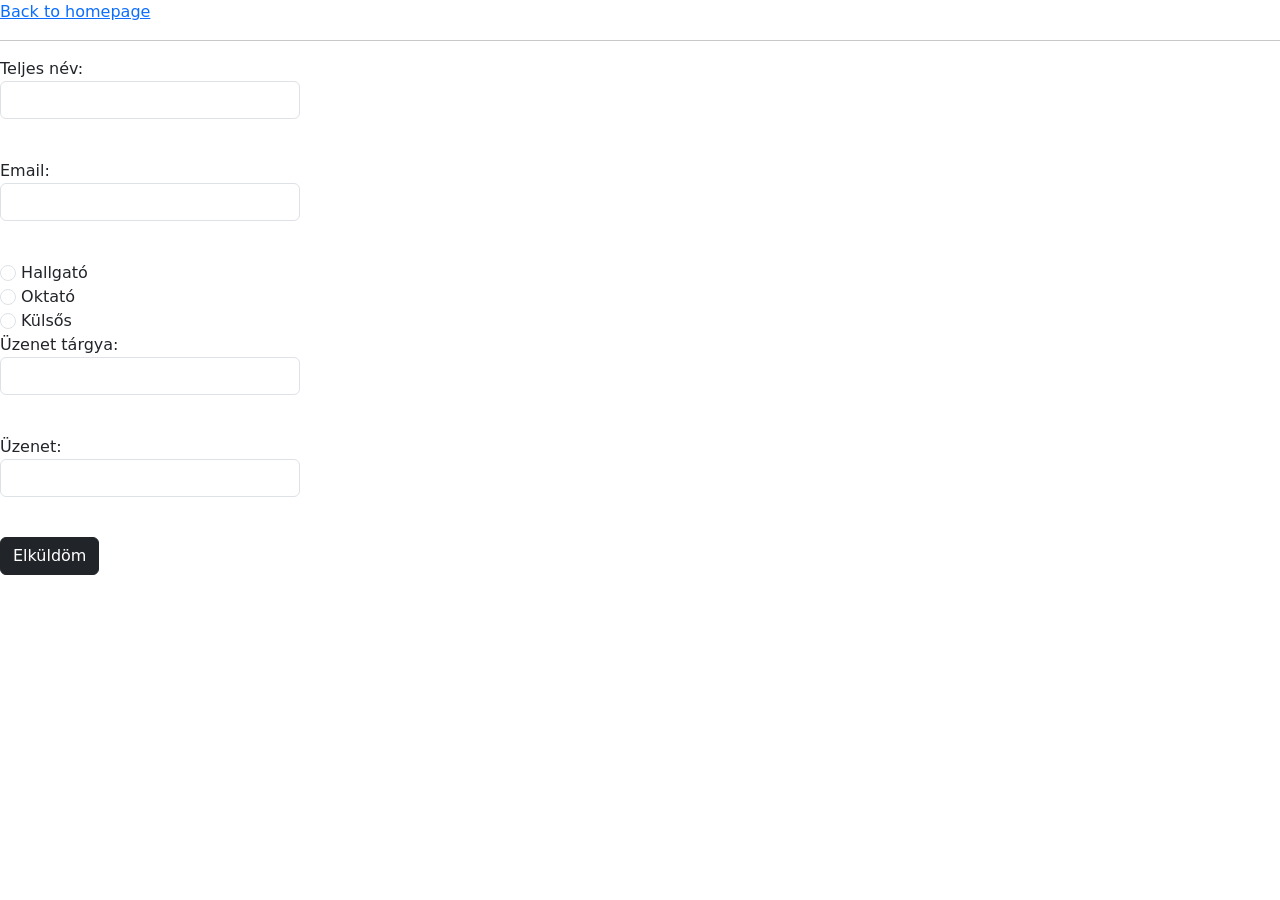
<file: pages/contact.html>
<!DOCTYPE html>
<html lang="en">
<head>
    <meta charset="UTF-8">
    <meta name="viewport" content="width=device-width, initial-scale=1.0">
    <title>Document</title>
    <link rel="stylesheet" href="../styles/main.css">
    <link href="https://cdn.jsdelivr.net/npm/bootstrap@5.3.8/dist/css/bootstrap.min.css" rel="stylesheet" integrity="sha384-sRIl4kxILFvY47J16cr9ZwB07vP4J8+LH7qKQnuqkuIAvNWLzeN8tE5YBujZqJLB" crossorigin="anonymous">
</head>
<body>
    <a href="../">Back to homepage</a>
    <hr>
    <div class="mb-3" style="width: 300px;">
        <label for="name">Teljes név:</label><br>
        <input type="text" class="form-control" id="name" name="name" maxlength="50"><br>
    </div>
    <!-- a maxlength a maximum karakter számot adja meg, amit be lehet írni -->
    <div class="mb-3" style="width: 300px;">
        <label for="email">Email:</label><br>
        <input type="email" class="form-control" id="email" name="email"><br>
    </div>

    <input type="radio" class="form-check-input" id="hallgato" name="ki" value="Hallgató"> <!-- a valuet a szerver latja -->
    <label for="hallgato">Hallgató</label><br>
    
    <input type="radio" class="form-check-input" id="oktato" name="ki" value="Oktató">
    <label for="oktato">Oktató</label><br> <!-- a for miatt nem csak a pöttyre kattintva lehet választani, hanem a szövegre is -->
    
    <input type="radio" class="form-check-input" id="kulsos" name="ki" value="Külsős"> <!-- a name azert kell, hogy egy csoportba tartozzanak a rádiógombok, így csak egyet lehet kiválasztani -->
    <label for="kulsos">Külsős</label><br>

    <div class="mb-3" style="width: 300px;">
        <label for="targy">Üzenet tárgya:</label><br>
        <input type="text" class="form-control" id="targy" name="uz"><br>
    </div>

    <div class="mb-3" style="width: 300px;">
        <label for="tart">Üzenet:</label><br>
        <input type="text" class="form-control" id="tart" name="uztart"><br>
    </div>

    <button type="button" class="btn btn-dark">Elküldöm</button>

    <script src="https://cdn.jsdelivr.net/npm/bootstrap@5.3.8/dist/js/bootstrap.bundle.min.js" integrity="sha384-FKyoEForCGlyvwx9Hj09JcYn3nv7wiPVlz7YYwJrWVcXK/BmnVDxM+D2scQbITxI" crossorigin="anonymous"></script>
</body>
</html>
</file>
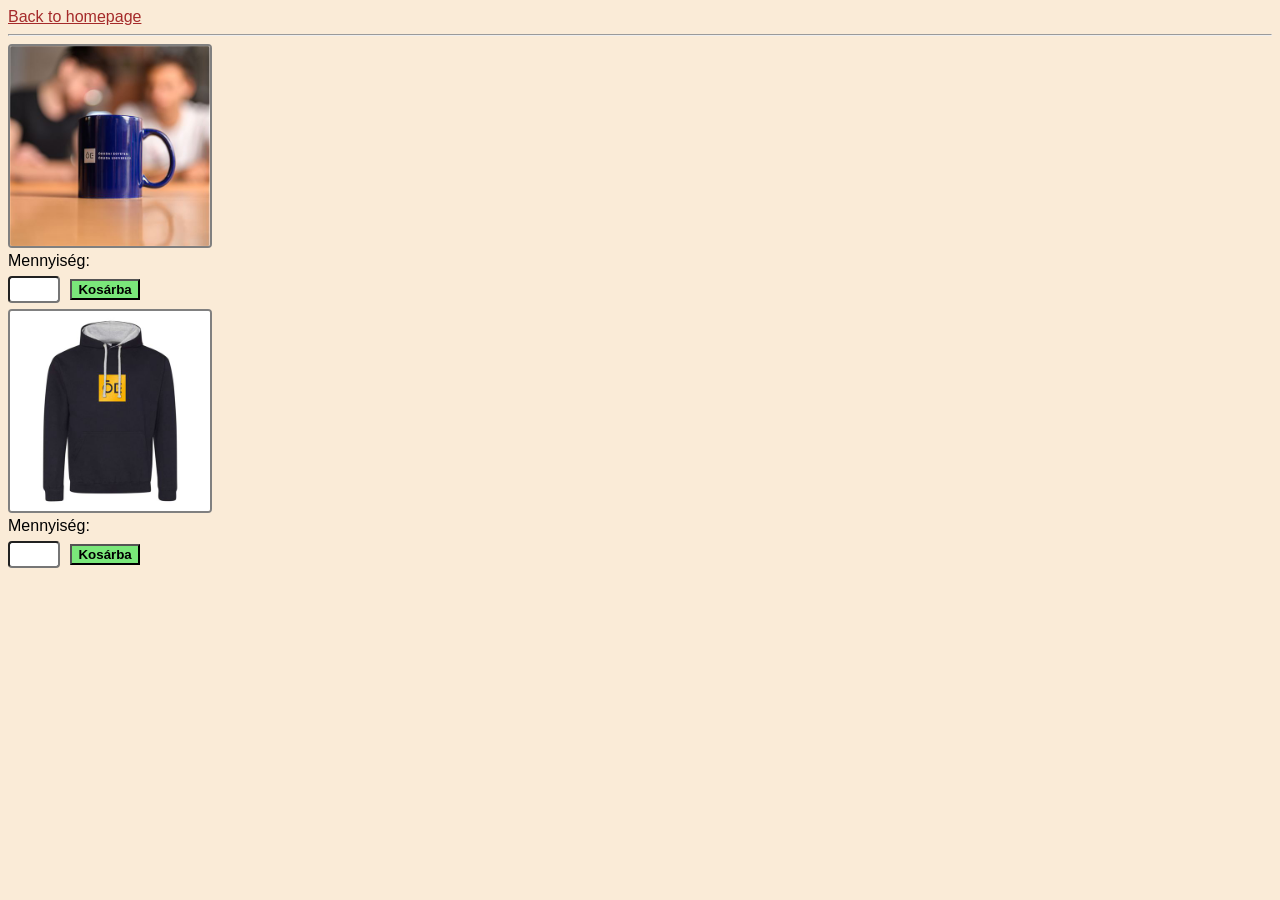
<file: pages/merch.html>
<!DOCTYPE html>
<html lang="en">
<head>
    <meta charset="UTF-8">
    <meta name="viewport" content="width=device-width, initial-scale=1.0">
    <title>Document</title>
    <link rel="stylesheet" href="../styles/main.css">
    <link rel="stylesheet" href="../styles/merch.css">
</head>
<body>
    <a href="../">Back to homepage</a>
    <hr>
    <img src="../images/bogre.jpg" alt="Bögre" width="200" height="200">
    
    <form>
        <label for="bogre">Mennyiség:</label><br>
        <input type="text" id="bogre" name="bogre">
        <button type="button">Kosárba</button>
    </form>

    <img src="../images/pulover.jpg" alt="Pulóver" width="200" height="200">
    <form>
    <label for="pulcsi">Mennyiség:</label><br>
    <input type="text" id="pulcsi" name="pulcsi">
    <button type="button">Kosárba</button>
    </form>
</body>
</html>
</file>
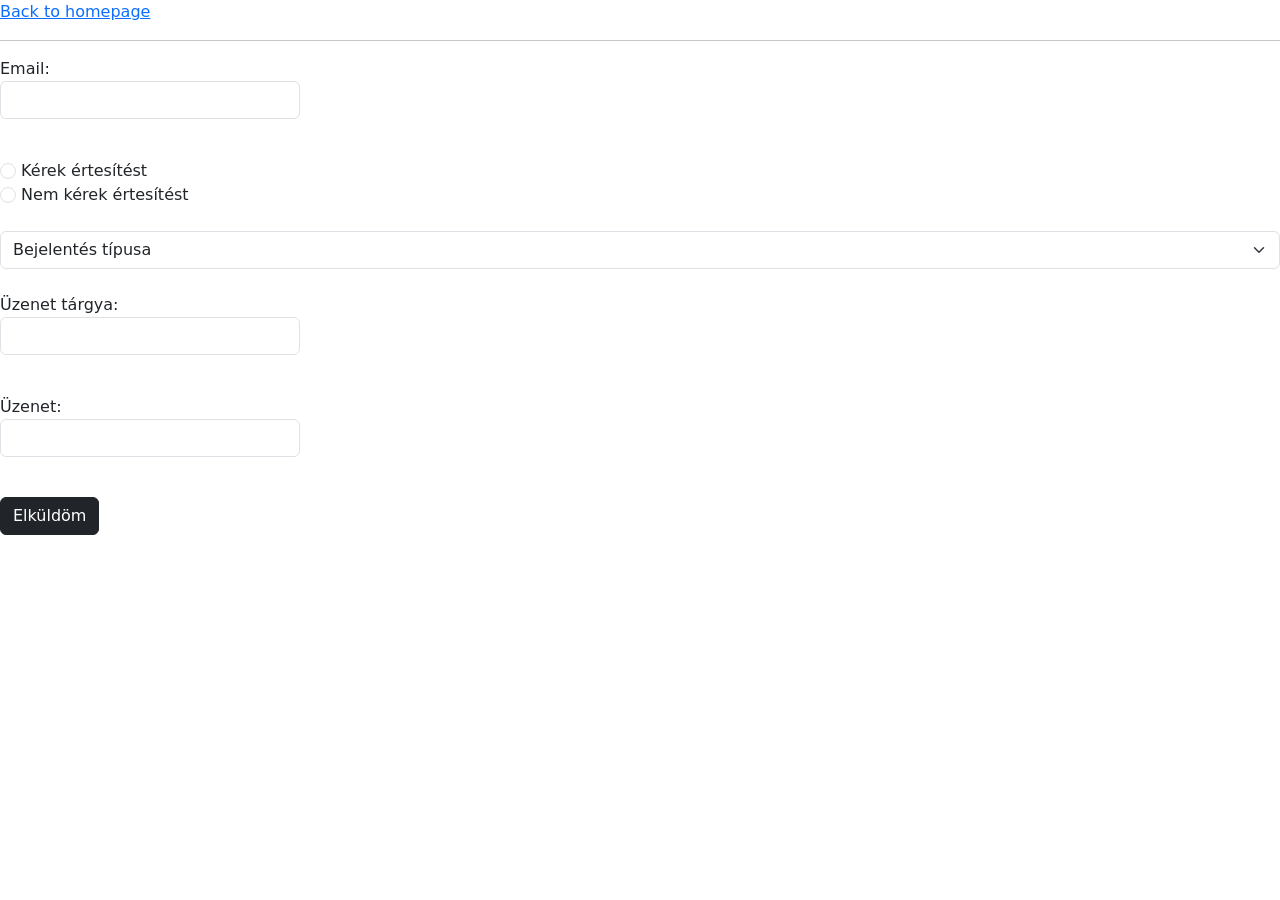
<file: pages/problem.html>
<!DOCTYPE html>
<html lang="en">
<head>
    <meta charset="UTF-8">
    <meta name="viewport" content="width=device-width, initial-scale=1.0">
    <title>Document</title>
    <link rel="stylesheet" href="../styles/main.css">
    <link href="https://cdn.jsdelivr.net/npm/bootstrap@5.3.8/dist/css/bootstrap.min.css" rel="stylesheet" integrity="sha384-sRIl4kxILFvY47J16cr9ZwB07vP4J8+LH7qKQnuqkuIAvNWLzeN8tE5YBujZqJLB" crossorigin="anonymous">
</head>
<body>
    <script src="https://cdn.jsdelivr.net/npm/bootstrap@5.3.8/dist/js/bootstrap.bundle.min.js" integrity="sha384-FKyoEForCGlyvwx9Hj09JcYn3nv7wiPVlz7YYwJrWVcXK/BmnVDxM+D2scQbITxI" crossorigin="anonymous"></script>
    <a href="../">Back to homepage</a>
    <hr>
    <div class="mb-3" style="width: 300px;">
        <label for="email">Email:</label><br>
        <input type="email" class="form-control" id="email" name="email"><br>
    </div>
    <input type="radio" class="form-check-input" id="kerek" name="ker" value="Kérek">
    <label for="kerek">Kérek értesítést</label><br>
    
    <input type="radio" class="form-check-input" id="nemker" name="ker" value="Nem kérek">
    <label for="nemker">Nem kérek értesítést</label><br>

    <br>
    <select id="bej" class="form-select" name="bejelentes">
        <option selected>Bejelentés típusa</option>
        <option value="alt">1: Általános bejelentés</option>
        <option value="poz">2: Pozitív vélemény</option>
        <option value="pan">3: Panaszt kívánok tenni</option>
    </select><br>

    <div class="mb-3" style="width: 300px;">
        <label for="targy">Üzenet tárgya:</label><br>
        <input type="text" class="form-control" id="targy" name="uz" size="50" maxlength="200"><br>
    </div>

    <div class="mb-3" style="width: 300px;">
        <label for="tart">Üzenet:</label><br>
        <input type="text" class="form-control" id="tart" name="uztart" size="200" maxlength="800"><br>
    </div>

    <button type="button" class="btn btn-dark">Elküldöm</button>
</body>
</html>
</file>
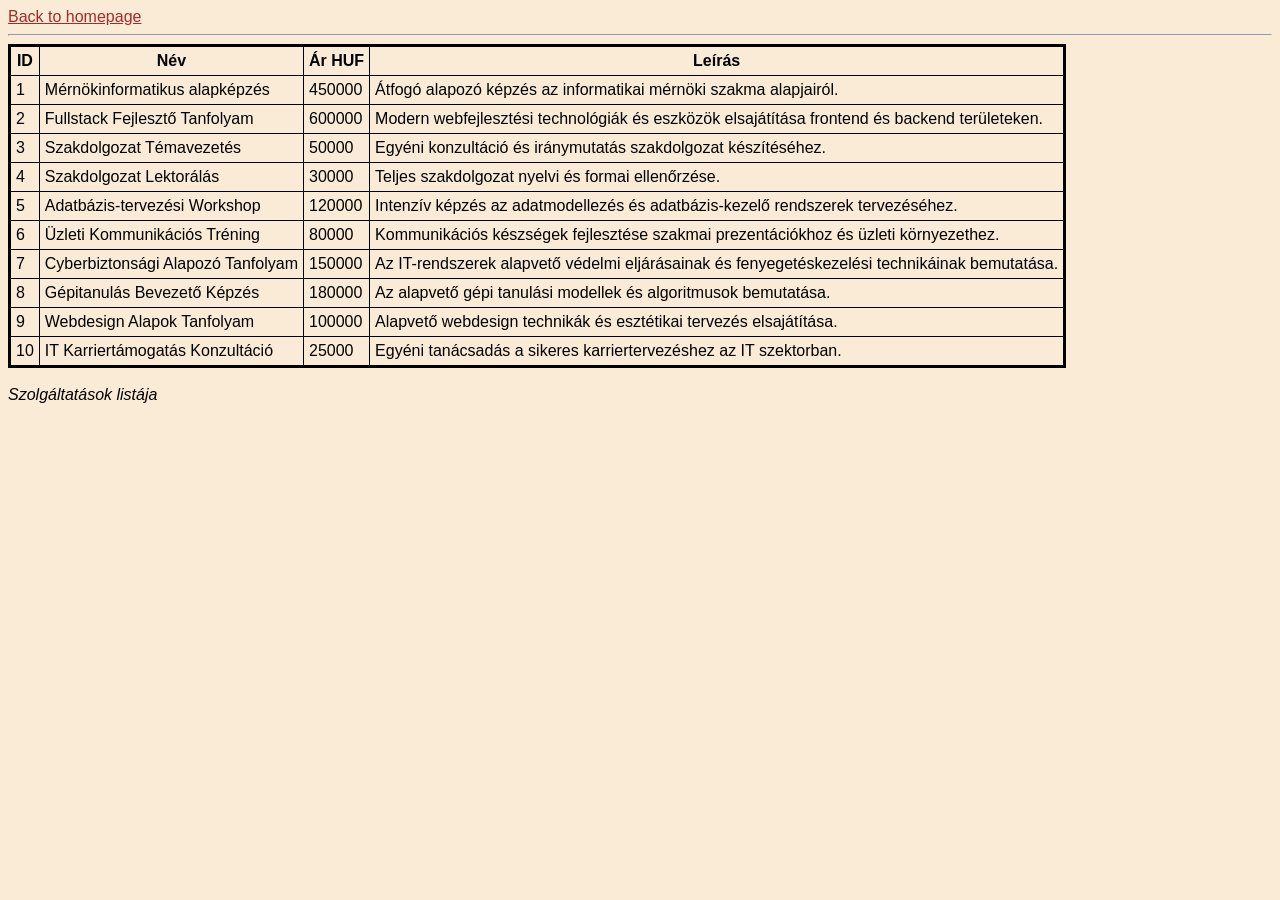
<file: pages/services.html>
<!DOCTYPE html>
<html lang="en">
<head>
    <meta charset="UTF-8">
    <meta name="viewport" content="width=device-width, initial-scale=1.0">
    <title>Szolgáltatások</title>
    <link rel="stylesheet" href="../styles/main.css">
    <link rel="stylesheet" href="../styles/services.css">
</head>

<body>
    <a href="../">Back to homepage</a>
    <hr>

    <table>
        <tr>
            <th>ID</th>
            <th>Név</th>
            <th>Ár HUF</th>
            <th>Leírás</th>
        </tr>
        <tr>
            <td>1</td>
            <td>Mérnökinformatikus alapképzés</td>
            <td>450000</td>
            <td>Átfogó alapozó képzés az informatikai mérnöki szakma alapjairól.</td>
        </tr>
        <tr>
            <td>2</td>
            <td>Fullstack Fejlesztő Tanfolyam</td>
            <td>600000</td>
            <td>Modern webfejlesztési technológiák és eszközök elsajátítása frontend és backend területeken.</td>
        </tr>
        <tr>
            <td>3</td>
            <td>Szakdolgozat Témavezetés</td>
            <td>50000</td>
            <td>Egyéni konzultáció és iránymutatás szakdolgozat készítéséhez.</td>
        </tr>
        <tr>
            <td>4</td>
            <td>Szakdolgozat Lektorálás</td>
            <td>30000</td>
            <td>Teljes szakdolgozat nyelvi és formai ellenőrzése.</td>
        </tr>
        <tr>
            <td>5</td>
            <td>Adatbázis-tervezési Workshop</td>
            <td>120000</td>
            <td>Intenzív képzés az adatmodellezés és adatbázis-kezelő rendszerek tervezéséhez.</td>
        </tr>
        <tr>
            <td>6</td>
            <td>Üzleti Kommunikációs Tréning</td>
            <td>80000</td>
            <td>Kommunikációs készségek fejlesztése szakmai prezentációkhoz és üzleti környezethez.</td>
        </tr>
        <tr>
            <td>7</td>
            <td>Cyberbiztonsági Alapozó Tanfolyam</td>
            <td>150000</td>
            <td>Az IT-rendszerek alapvető védelmi eljárásainak és fenyegetéskezelési technikáinak bemutatása.</td>
        </tr>
        <tr>
            <td>8</td>
            <td>Gépitanulás Bevezető Képzés</td>
            <td>180000</td>
            <td>Az alapvető gépi tanulási modellek és algoritmusok bemutatása.</td>
        </tr>
        <tr>
            <td>9</td>
            <td>Webdesign Alapok Tanfolyam</td>
            <td>100000</td>
            <td>Alapvető webdesign technikák és esztétikai tervezés elsajátítása.</td>
        </tr>
        <tr>
            <td>10</td>
            <td>IT Karriertámogatás Konzultáció</td>
            <td>25000</td>
            <td>Egyéni tanácsadás a sikeres karriertervezéshez az IT szektorban.</td>
        </tr>
    </table>
    <br>
    <i>Szolgáltatások listája</i>
</body>
</html>
</file>
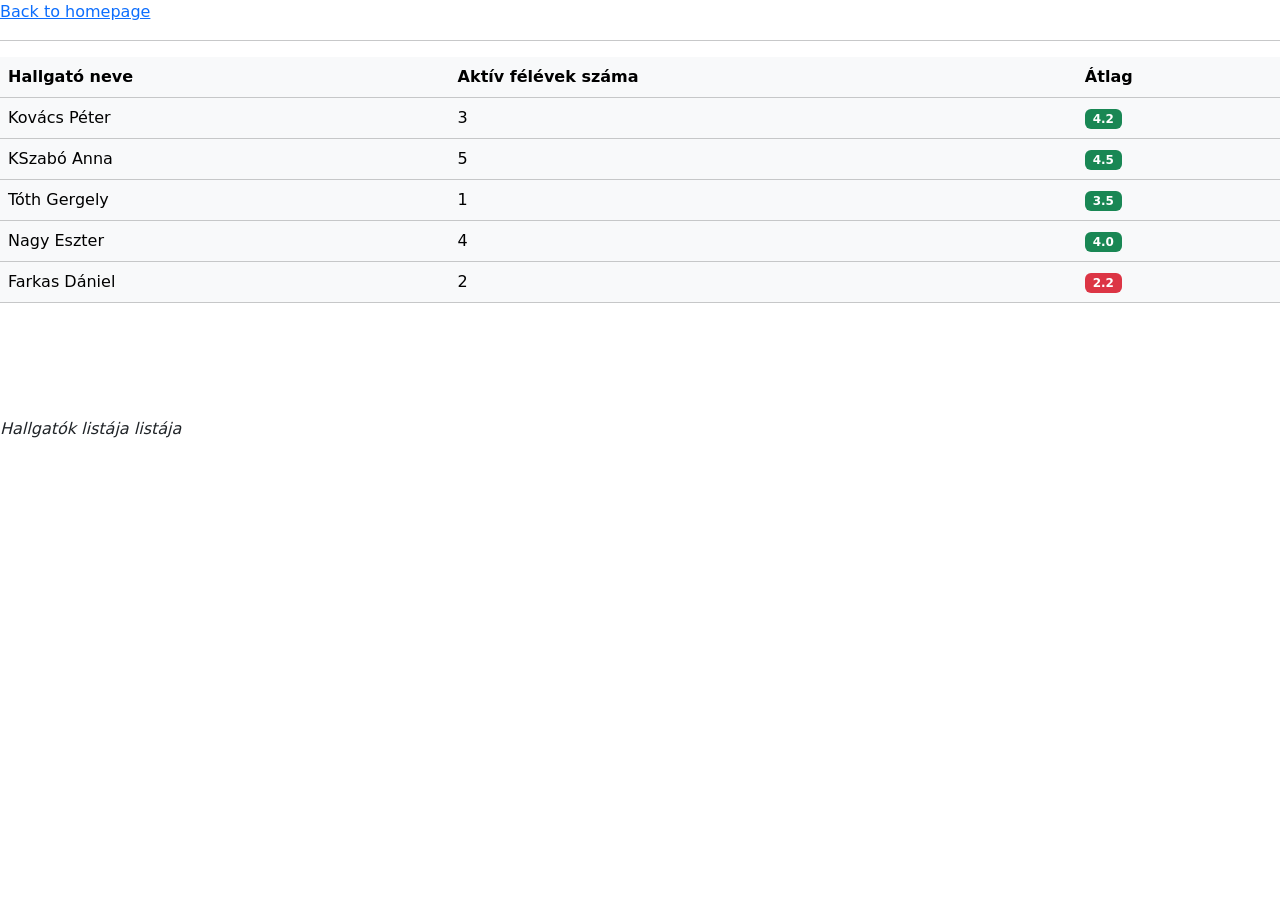
<file: pages/students.html>
<!DOCTYPE html>
<html lang="en">
<head>
    <meta charset="UTF-8">
    <meta name="viewport" content="width=device-width, initial-scale=1.0">
    <title>Document</title>
    <link rel="stylesheet" href="../styles/main.css">
    <link href="https://cdn.jsdelivr.net/npm/bootstrap@5.3.8/dist/css/bootstrap.min.css" rel="stylesheet" integrity="sha384-sRIl4kxILFvY47J16cr9ZwB07vP4J8+LH7qKQnuqkuIAvNWLzeN8tE5YBujZqJLB" crossorigin="anonymous">
    <script src="https://cdn.jsdelivr.net/npm/bootstrap@5.3.8/dist/js/bootstrap.bundle.min.js" integrity="sha384-FKyoEForCGlyvwx9Hj09JcYn3nv7wiPVlz7YYwJrWVcXK/BmnVDxM+D2scQbITxI" crossorigin="anonymous"></script>
</head>
<body>
    
    <a href="../">Back to homepage</a>
    <hr>

    <table id = "tablazat" class="table table-light table-hover">
        <tr>
            <th>Hallgató neve</th>
            <th>Aktív félévek száma</th>
            <th>Átlag</th>
        </tr>
        <tr>
            <td>Kovács Péter</td>
            <td>3</td>
            <td><span class = "badge bg-success">4.2</span></td>
        </tr>
        <tr>
            <td>KSzabó Anna</td>
            <td>5</td>
            <td><span class = "badge bg-success">4.5</span></td>
        </tr>
        <tr>
            <td>Tóth Gergely</td>
            <td>1</td>
            <td><span class = "badge bg-success">3.5</span></td>
        </tr>
        <tr>
            <td>Nagy Eszter</td>
            <td>4</td>
            <td><span class = "badge bg-success">4.0</span></td>
        </tr>
        <tr>
            <td>Farkas Dániel</td>
            <td>2</td>
            <td><span class = "badge bg-danger  ">2.2</span></td>
        </tr>
    </table>
    <h1 id = "alert" class = "alert alert-danger">Mobil nézet nem támogatott</h1>
    <i>Hallgatók listája listája</i>
</body>
</html>
</file>
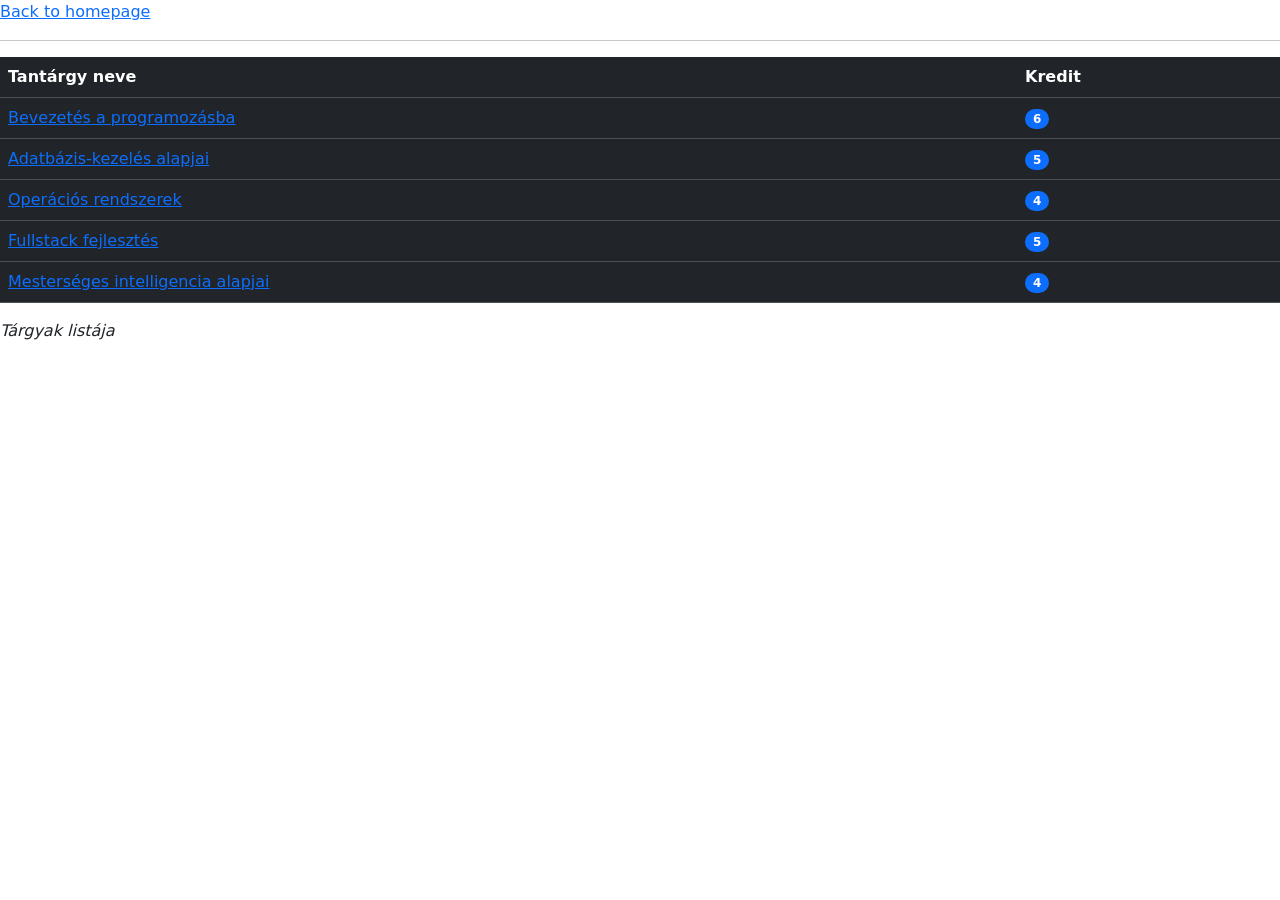
<file: pages/subjects.html>
<!DOCTYPE html>
<html lang="en">
<head>
    <meta charset="UTF-8">
    <meta name="viewport" content="width=device-width, initial-scale=1.0">
    <title>Document</title>
    <link rel="stylesheet" href="../styles/main.css">
    <link href="https://cdn.jsdelivr.net/npm/bootstrap@5.3.8/dist/css/bootstrap.min.css" rel="stylesheet" integrity="sha384-sRIl4kxILFvY47J16cr9ZwB07vP4J8+LH7qKQnuqkuIAvNWLzeN8tE5YBujZqJLB" crossorigin="anonymous">
</head>
<body>
    <a href="../">Back to homepage</a>
    <hr>
    <table class="table table-dark">
        <tr>
            <th>Tantárgy neve</th>
            <th>Kredit</th>
        </tr>
        <tr>
            <td><a href="../subjects/bevezetes-a-programozasba.html">Bevezetés a programozásba</a></td>
            <td><span class="badge rounded-pill text-bg-primary">6</span></td>
        </tr>
        <tr>
            <td><a href="../subjects/adatbazis-kezeles-alapjai.html">Adatbázis-kezelés alapjai</a></td>
            <td><span class="badge rounded-pill text-bg-primary">5</span></td>
        </tr>
        <tr>
            <td><a href="../subjects/operacios-rendszerek.html">Operációs rendszerek</a></td>
            <td><span class="badge rounded-pill text-bg-primary">4</span></td>
        </tr>
        <tr>
            <td><a href="../subjects/fullstack-fejlesztes.html">Fullstack fejlesztés</a></td>
            <td><span class="badge rounded-pill text-bg-primary">5</span></td>
        </tr>
        <tr>
            <td><a href="../subjects/mesterseges-intelligencia-alapjai.html">Mesterséges intelligencia alapjai</a></td>
            <td><span class="badge rounded-pill text-bg-primary">4</span></td>
        </tr>
    </table>
    <i>Tárgyak listája</i>
<!-- ezt erdemes inkabb a vegere tenni, hogy gyorsabban betoltsen a tartalom -->
<script src="https://cdn.jsdelivr.net/npm/bootstrap@5.3.8/dist/js/bootstrap.bundle.min.js" integrity="sha384-FKyoEForCGlyvwx9Hj09JcYn3nv7wiPVlz7YYwJrWVcXK/BmnVDxM+D2scQbITxI" crossorigin="anonymous"></script>
</body>
</html>
</file>
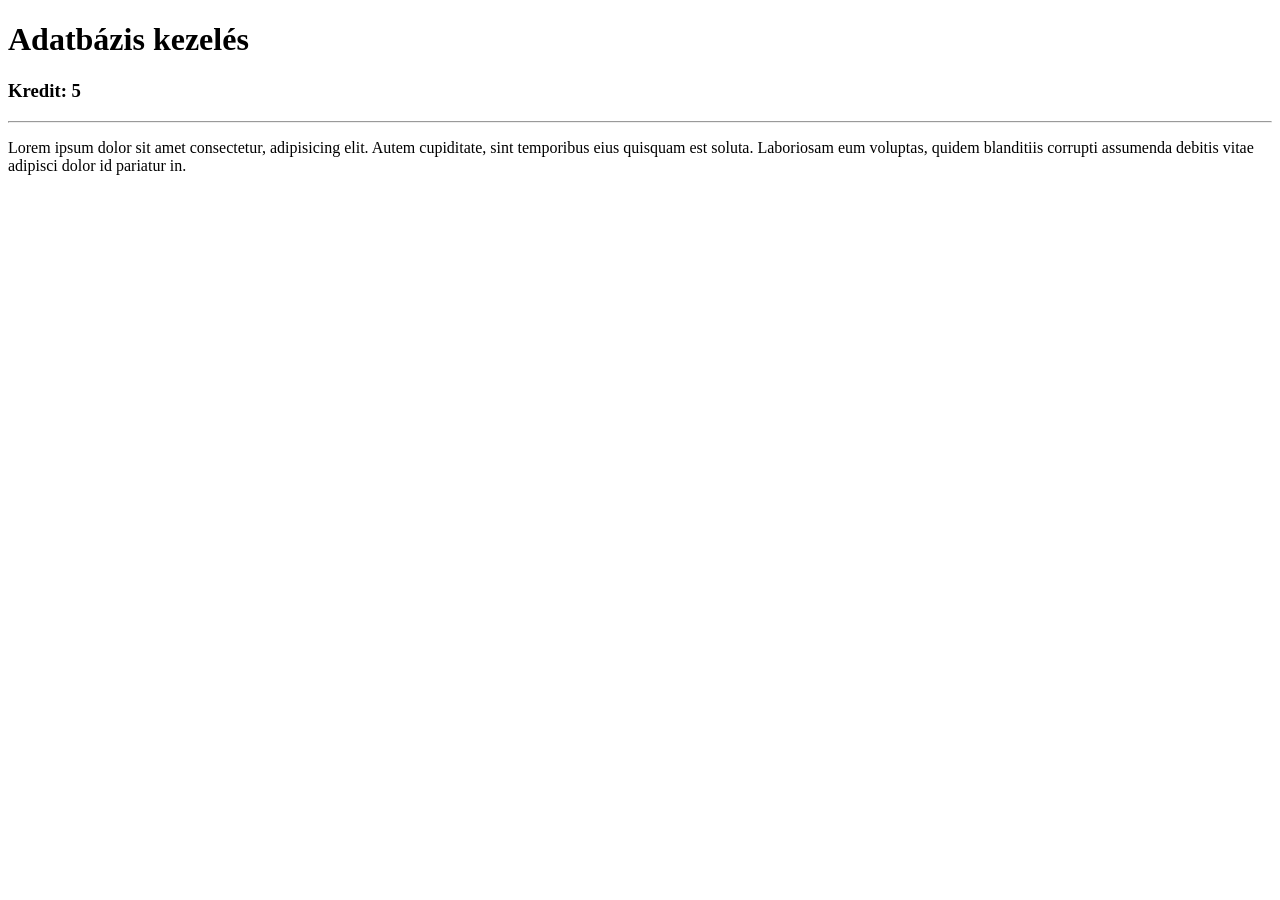
<file: subjects/adatbazis-kezeles-alapjai.html>
<!DOCTYPE html>
<html lang="en">
<head>
    <meta charset="UTF-8">
    <meta name="viewport" content="width=device-width, initial-scale=1.0">
    <title>Document</title>
</head>
<body>
    <h1>
        Adatbázis kezelés
    </h1>

    <h3>
        Kredit: 5
    </h3>

    <hr>
    <p>Lorem ipsum dolor sit amet consectetur, adipisicing elit. Autem cupiditate, sint temporibus eius quisquam est soluta. Laboriosam eum voluptas, quidem blanditiis corrupti assumenda debitis vitae adipisci dolor id pariatur in.</p>
</body>
</html>
</file>
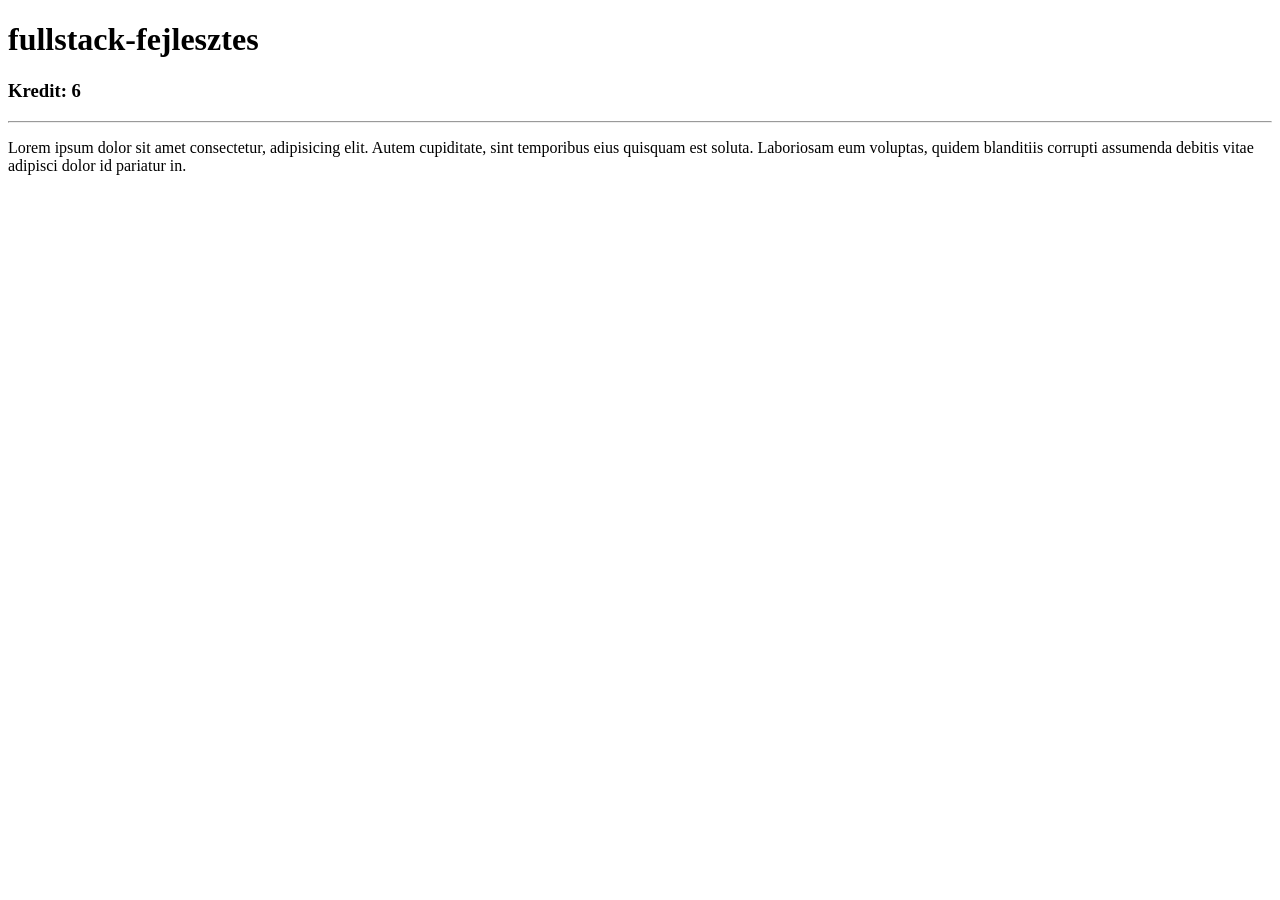
<file: subjects/fullstack-fejlesztes.html>
<!DOCTYPE html>
<html lang="en">
<head>
    <meta charset="UTF-8">
    <meta name="viewport" content="width=device-width, initial-scale=1.0">
    <title>Document</title>
</head>
<body>
    <h1>
        fullstack-fejlesztes
    </h1>

    <h3>
        Kredit: 6
    </h3>

    <hr>
    <p>Lorem ipsum dolor sit amet consectetur, adipisicing elit. Autem cupiditate, sint temporibus eius quisquam est soluta. Laboriosam eum voluptas, quidem blanditiis corrupti assumenda debitis vitae adipisci dolor id pariatur in.</p>
</body>
</html>
</file>
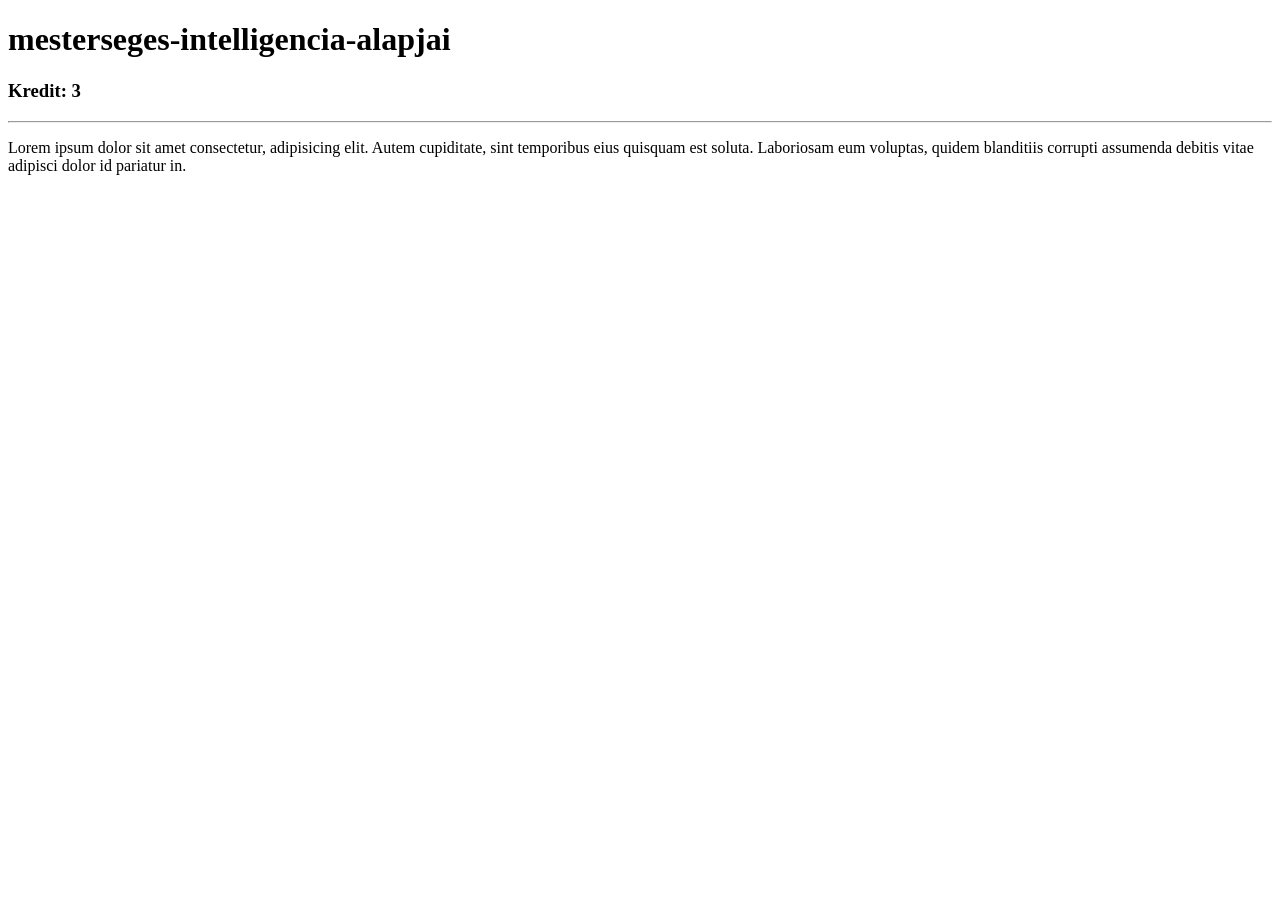
<file: subjects/mesterseges-intelligencia-alapjai.html>
<!DOCTYPE html>
<html lang="en">
<head>
    <meta charset="UTF-8">
    <meta name="viewport" content="width=device-width, initial-scale=1.0">
    <title>Document</title>
</head>
<body>
    <h1>
        mesterseges-intelligencia-alapjai
    </h1>

    <h3>
        Kredit: 3
    </h3>

    <hr>
    <p>Lorem ipsum dolor sit amet consectetur, adipisicing elit. Autem cupiditate, sint temporibus eius quisquam est soluta. Laboriosam eum voluptas, quidem blanditiis corrupti assumenda debitis vitae adipisci dolor id pariatur in.</p>
</body>
</html>
</file>
<file: styles/main.css>
body{
    background-color:antiquewhite;
    font-family: Arial, Helvetica, sans-serif;
}
a{
    color: brown;
}
a:hover{
    color: rgb(99, 25, 25);
}
a:active{
    color: rgb(247, 65, 65);
}

@media screen and (max-width: 799px) {
    #tablazat{
        visibility: hidden;
    }
}
@media screen and (min-width: 800px) {
    #alert{
        visibility: hidden;
    }
}

.carousel-item {
    height: 400px;
    background-color: #3333338a;
    background-size: cover;
}

.carousel-item img {
    height: 400px;
    width: auto !important; /* Ne nyújtsa ki 100%-ra! */
    margin: 0 auto;         /* Középre rakja a képet */
    object-fit: contain;    /* Megtartja az arányokat, nem vág le belőle */
    
    /*árnyék*/
    box-shadow: 0 0 30px rgba(0,0,0,0.5);
}

.container{
    display: grid;
    grid-template-columns: 1fr 1fr 1fr;
    margin-top: 15px;
    margin-bottom: 15px;
    align-items: center;
    justify-items: center;
}
.languages{
    text-align: center;
}
</file>
<file: styles/merch.css>
button{
    background-color: rgb(122, 231, 122);
    font-weight: bold;
}
button:hover{
    background-color: rgb(56, 190, 56);
    cursor: pointer;
}
input{
    width: 40px;
    margin: 6px;
    margin-left: 0px;
    padding: 4px;
    border-radius: 4px;
}
img{
    border-radius: 4px;
    border: 2px solid grey;
}
img:hover{
    filter: grayscale(100%);
    cursor: pointer;
}
</file>
<file: styles/services.css>
table {
  border: 3px solid black;
  border-collapse: collapse; /* nem lesz dupla keret*/
}

td, th {
  border: 1px solid black;
  padding: 5px;
}
tr:hover{
    background-color: rgba(220, 83, 83, 0.185);
}
</file>
